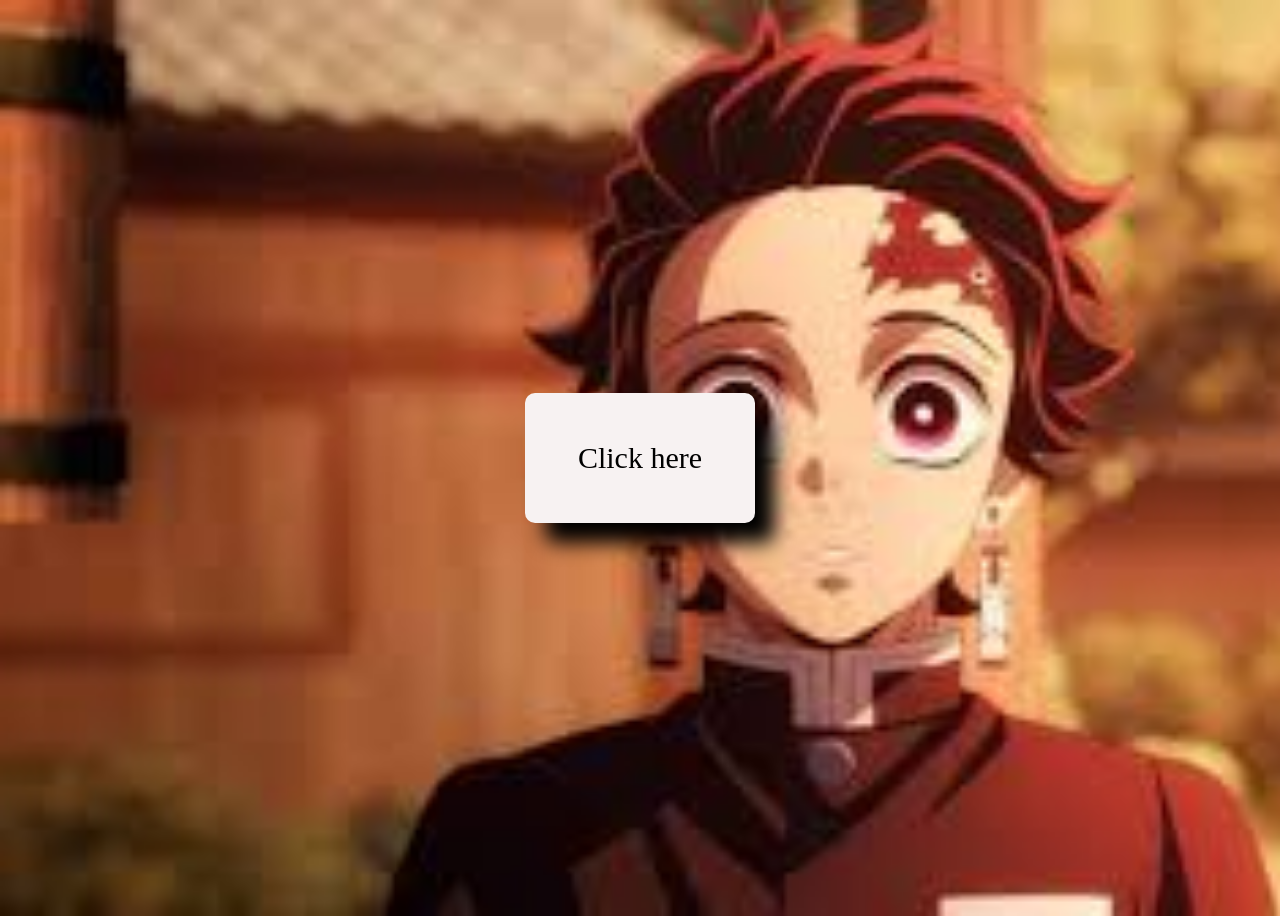
<file: index.html>
<!DOCTYPE html>
<html lang="en">
<head>
    <meta charset="UTF-8">
    <meta name="viewport" content="width=device-width, initial-scale=1.0">
    <title>Hover</title>
    <link rel="stylesheet" href="animation.css">
</head>
<body>
    <div id="box"><a href="hover copy.html">Click here</a></div>
</body>
</html>
</file>
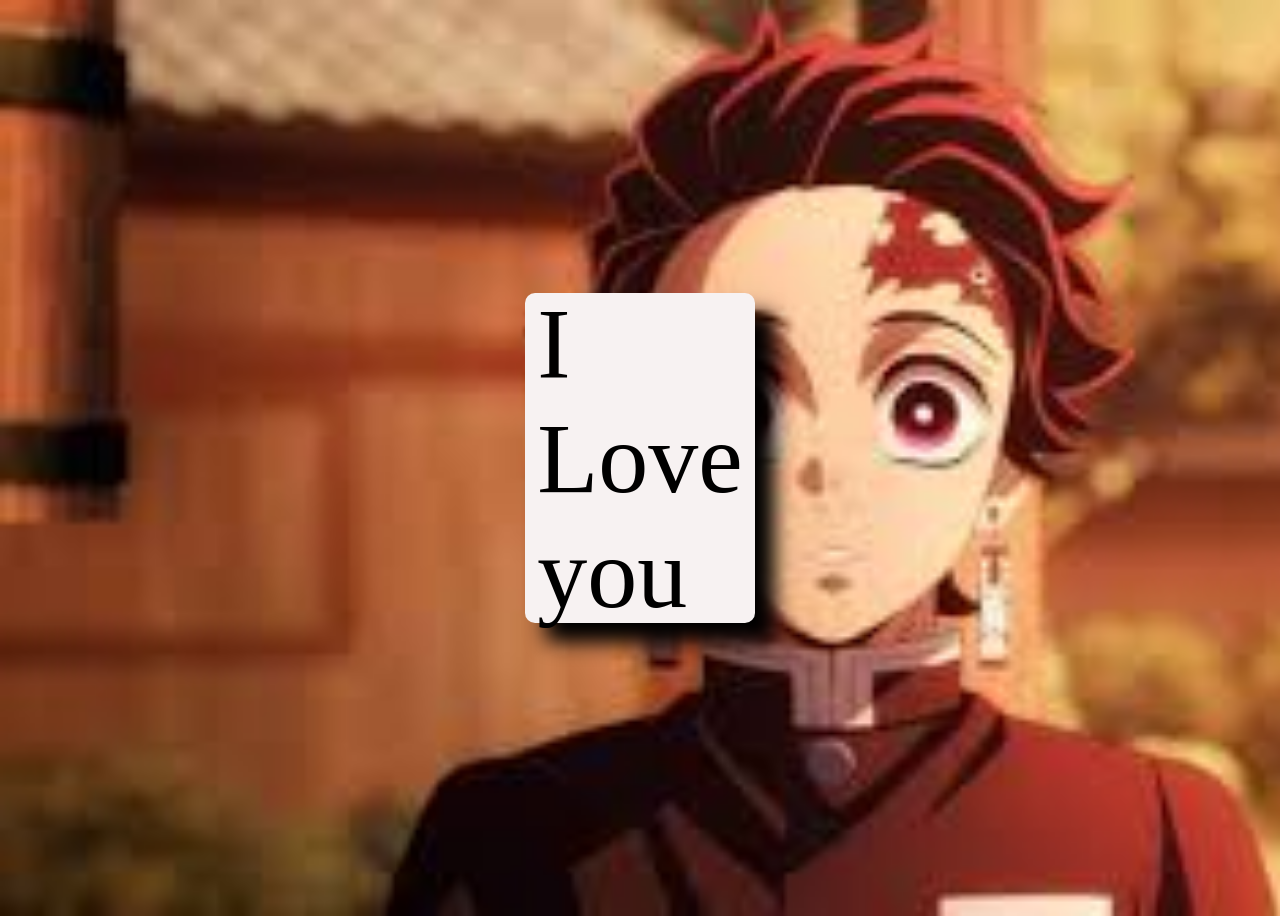
<file: hover copy.html>
<!DOCTYPE html>
<html lang="en">
<head>
    <meta charset="UTF-8">
    <meta name="viewport" content="width=device-width, initial-scale=1.0">
    <title>Hover</title>
    <link rel="stylesheet" href="animation copy.css">
</head>
<body>
    <div id="box"><a href="">I Love you
    </a></div>
</body>
</html>
</file>
<file: animation.css>
#box{
    height: 100px;
    background-color: rgb(247, 242, 242);
    width: 200px;
    font-size: 30px;
    padding: 15px;
    border-radius: 10px;
    align-items: center;
    justify-content: center;
    display: flex;
    transition: transform 0.5s;
    box-shadow: 20px 20px 20px black;



}
body{
    padding: 0px;
    align-items: center;
    justify-content: center;
    display: flex;
    height: 100vh;
    background-image: url(anime.jpg);
    background-repeat: no-repeat;
    background-size: cover;
    perspective: 1000px;
}
#box:hover{
    background-color: rgb(0, 0, 0);
    transform:translate3d(10px, 0, 300px); 


}    
div a{
    text-decoration: none;
    color: rgb(0, 0, 0);
}
div a:hover{
    color: white;
}
#box{
    cursor: pointer;
}
</file>
<file: animation copy.css>
#box{
    height: 300px;
    background-color: rgb(247, 242, 242);
    width: 200px;
    font-size: 100px;
    padding: 15px;
    border-radius: 10px;
    align-items: center;
    justify-content: center;
    display: flex;
    transition: transform 0.5s;
    box-shadow: 20px 20px 20px black;



}
body{
    padding: 0px;
    align-items: center;
    justify-content: center;
    display: flex;
    height: 100vh;
    background-image: url(anime.jpg);
    background-repeat: no-repeat;
    background-size: cover;
    perspective: 1000px;
}
#box:hover{
    background-color: rgb(0, 0, 0);
    transform:translate3d(10px, 0, 300px); 


}    
div a{
    text-decoration: none;
    color: rgb(0, 0, 0);
}
div a:hover{
    color: white;
}
</file>
